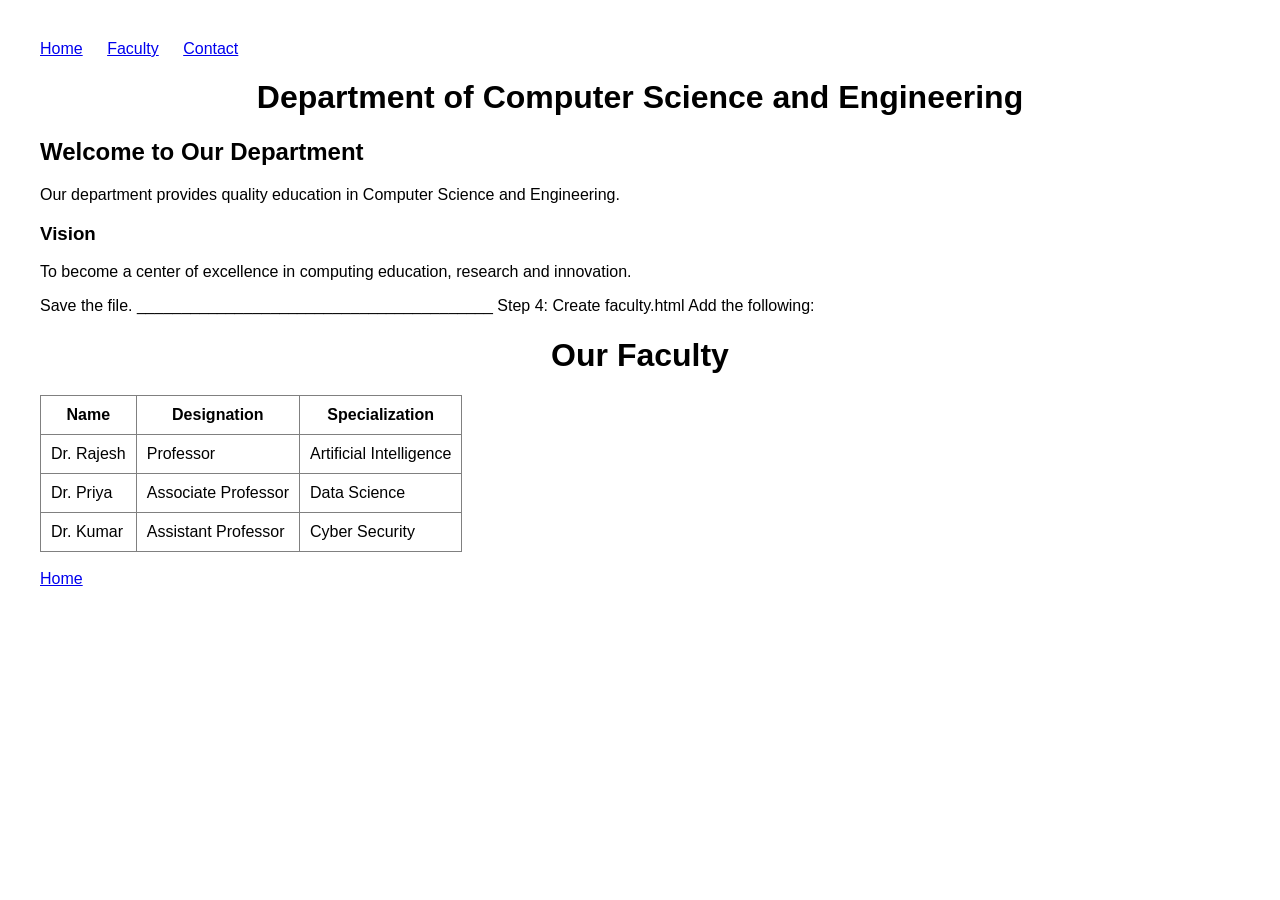
<file: index.html>
<!DOCTYPE html>
<html>
<head>
    <title>CSE Department</title>
    <link rel="stylesheet" href="style.css">
</head>

<body>


    <nav>
        <a href="index.html">Home</a>
        <a href="faculty.html">Faculty</a>
        <a href="contact.html">Contact</a>
    </nav>

   <h1>Department of Computer Science and Engineering</h1>
    <h2>Welcome to Our Department</h2>
    <p>Our department provides quality education in Computer Science and Engineering.</p>
    <h3>Vision</h3>
    <p>To become a center of excellence in computing education, research and innovation.</p>

</body>
</html>
Save the file.
________________________________________
Step 4: Create faculty.html
Add the following:
<!DOCTYPE html>
<html>
<head>
    <title>Faculty - CSE Department</title>
    <link rel="stylesheet" href="style.css">
</head>

<body>

    <h1>Our Faculty</h1>

    <table border="1">

        <tr>
            <th>Name</th>
            <th>Designation</th>
            <th>Specialization</th>
        </tr>

        <tr>
            <td>Dr. Rajesh</td>
            <td>Professor</td>
            <td>Artificial Intelligence</td>
        </tr>

        <tr>
            <td>Dr. Priya</td>
            <td>Associate Professor</td>
            <td>Data Science</td>
        </tr>

        <tr>
            <td>Dr. Kumar</td>
            <td>Assistant Professor</td>
            <td>Cyber Security</td>
        </tr>

    </table>

    <br>

    <a href="index.html">Home</a>

</body>
</html>
</file>
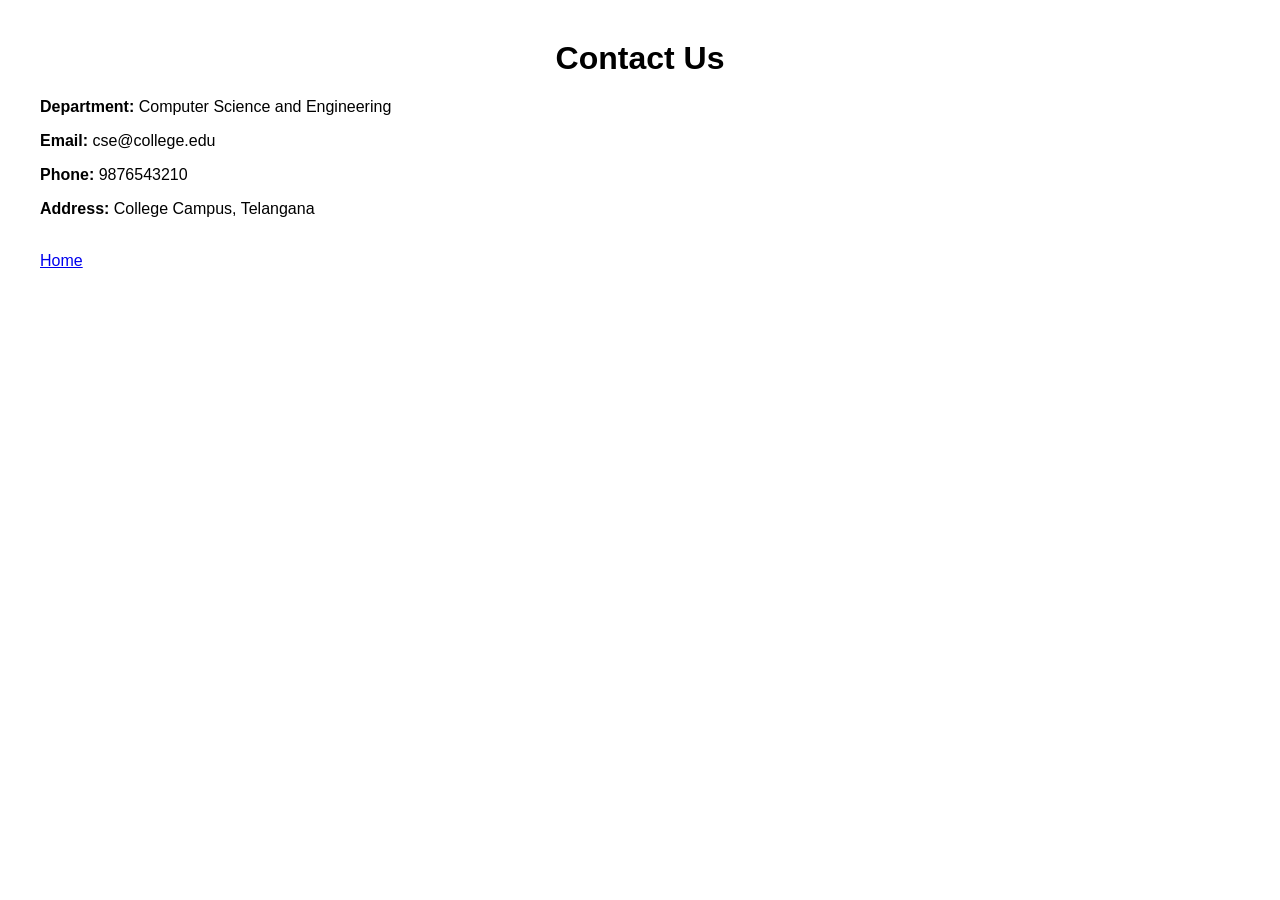
<file: contact.html>
<!DOCTYPE html>
<html>
<head>
    <title>Contact - CSE Department</title>
    <link rel="stylesheet" href="style.css">
</head>

<body>

    <h1>Contact Us</h1>

    <p><strong>Department:</strong> Computer Science and Engineering</p>

    <p><strong>Email:</strong> cse@college.edu</p>

    <p><strong>Phone:</strong> 9876543210</p>

    <p><strong>Address:</strong> College Campus, Telangana</p>

    <br>

    <a href="index.html">Home</a>

</body>
</html>
</file>
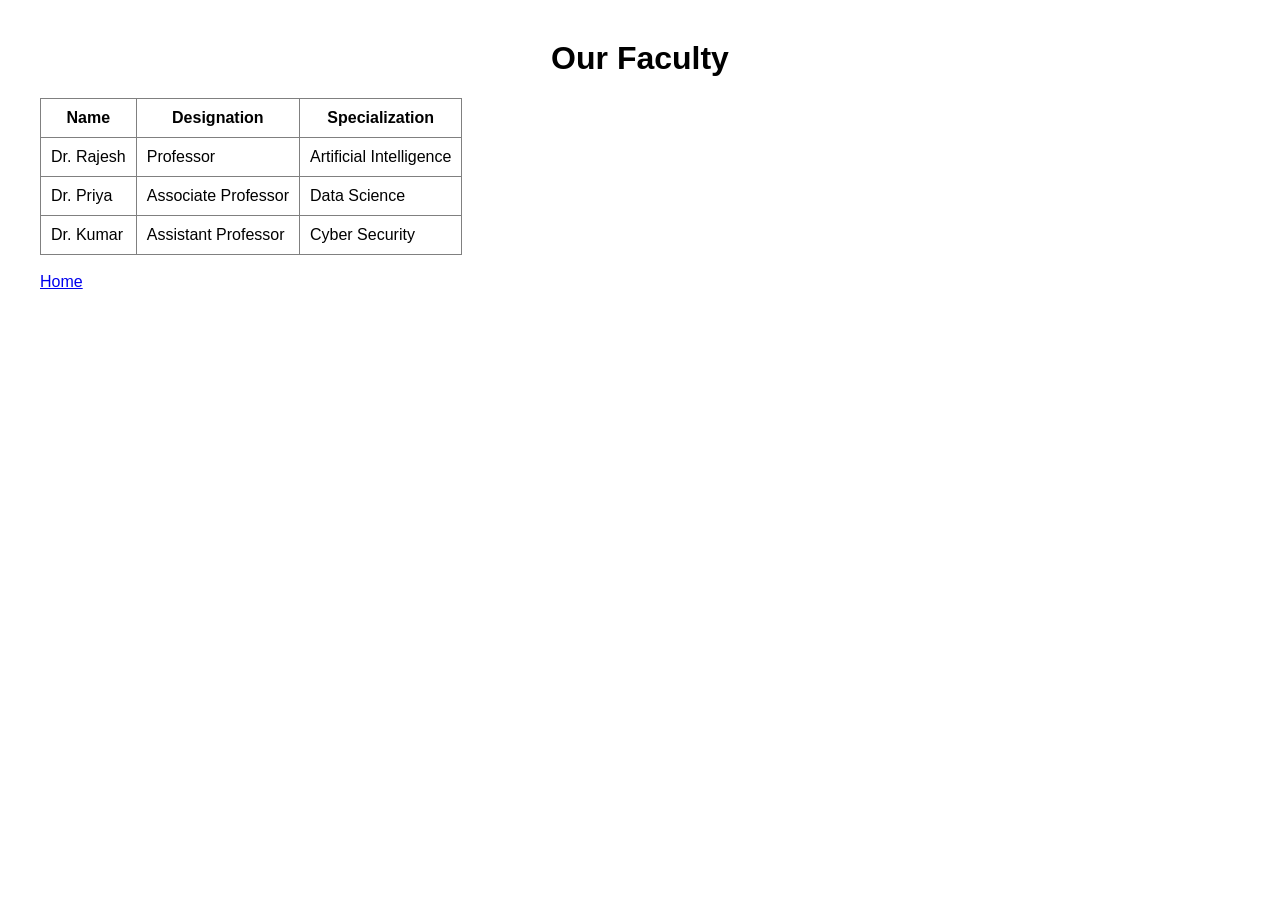
<file: faculty.html>
<!DOCTYPE html>
<html>
<head>
    <title>Faculty - CSE Department</title>
    <link rel="stylesheet" href="style.css">
</head>

<body>

    <h1>Our Faculty</h1>

    <table border="1">

        <tr>
            <th>Name</th>
            <th>Designation</th>
            <th>Specialization</th>
        </tr>

        <tr>
            <td>Dr. Rajesh</td>
            <td>Professor</td>
            <td>Artificial Intelligence</td>
        </tr>

        <tr>
            <td>Dr. Priya</td>
            <td>Associate Professor</td>
            <td>Data Science</td>
        </tr>

        <tr>
            <td>Dr. Kumar</td>
            <td>Assistant Professor</td>
            <td>Cyber Security</td>
        </tr>

    </table>

    <br>

    <a href="index.html">Home</a>

</body>
</html>
</file>
<file: style.css>
body {
    font-family: Arial, sans-serif;
    margin: 40px;
}

h1 {
    text-align: center;
}

nav {
    margin: 20px 0;
}

nav a {
    margin-right: 20px;
}

table {
    border-collapse: collapse;
}

th, td {
    padding: 10px;
}
</file>
